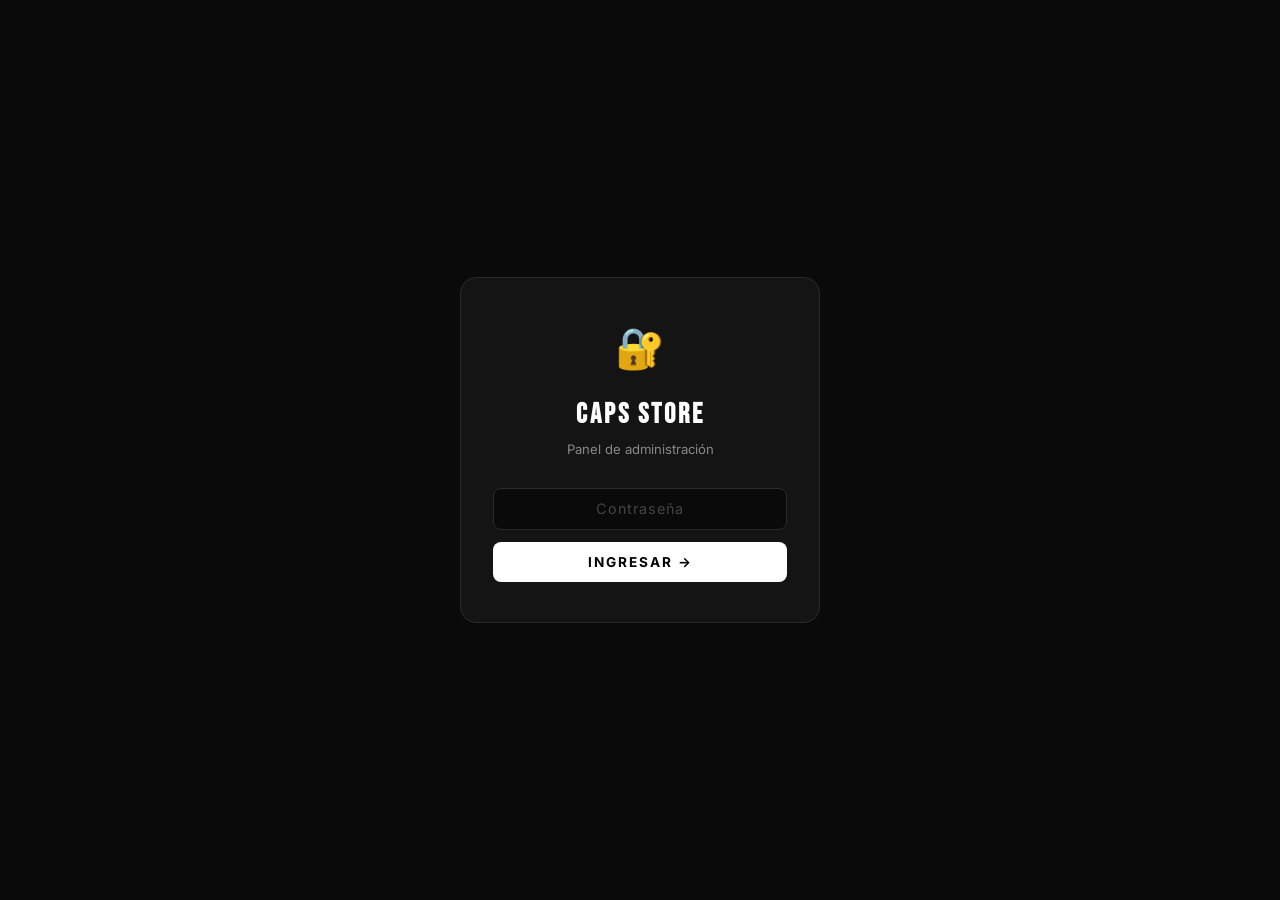
<file: admin.html>
<!DOCTYPE html>
<html lang="es">
<head>
  <meta charset="UTF-8">
  <meta name="viewport" content="width=device-width, initial-scale=1.0">
  <title>Admin — CAPS STORE</title>
  <link rel="preconnect" href="https://fonts.googleapis.com">
  <link rel="preconnect" href="https://fonts.gstatic.com" crossorigin>
  <link href="https://fonts.googleapis.com/css2?family=Bebas+Neue&family=Inter:wght@400;600;700&display=swap" rel="stylesheet">
  <link rel="stylesheet" href="css/styles.css">
</head>
<body>

  <!-- ══════════════════════════════════════
       LOGIN SCREEN
  ══════════════════════════════════════ -->
  <div class="login-screen" id="login-screen">
    <div class="login-box">
      <div class="login-icon">🔐</div>
      <h1><span>CAPS</span> STORE</h1>
      <p>Panel de administración</p>
      <div class="login-form">
        <input type="password" id="login-password" placeholder="Contraseña"
               autocomplete="current-password">
        <button class="btn-login" id="btn-login">Ingresar →</button>
        <div class="login-error" id="login-error"></div>
      </div>
    </div>
  </div>

  <!-- ══════════════════════════════════════
       DASHBOARD
  ══════════════════════════════════════ -->
  <div id="dashboard-screen" style="display:none">

    <!-- Header -->
    <header class="admin-header">
      <div class="admin-logo">
        <span>CAPS STORE</span>
        <small>Admin Panel</small>
      </div>
      <div style="display:flex;gap:0.5rem;align-items:center">
        <button class="btn-refresh" id="btn-refresh">↻ Actualizar</button>
        <button class="btn-logout" id="btn-logout">Salir</button>
      </div>
    </header>

    <main class="admin-main">

      <!-- Stats -->
      <div class="stats-row">
        <div class="stat-card">
          <div class="stat-val accent" id="stat-nuevos">0</div>
          <div class="stat-label">Nuevos</div>
        </div>
        <div class="stat-card">
          <div class="stat-val warning" id="stat-proceso">0</div>
          <div class="stat-label">En proceso</div>
        </div>
        <div class="stat-card">
          <div class="stat-val success" id="stat-completados">0</div>
          <div class="stat-label">Completados</div>
        </div>
        <div class="stat-card">
          <div class="stat-val" id="stat-total">0</div>
          <div class="stat-label">Total pedidos</div>
        </div>
        <div class="stat-card">
          <div class="stat-val success" id="stat-ventas">$0.00</div>
          <div class="stat-label">Ventas completadas</div>
        </div>
      </div>

      <!-- Filters -->
      <div class="admin-filters">
        <select id="filtro-estado">
          <option value="all">Todos los estados</option>
          <option value="nuevo">Nuevos</option>
          <option value="en_proceso">En proceso</option>
          <option value="completado">Completados</option>
        </select>
        <select id="filtro-entrega">
          <option value="all">Todos los tipos</option>
          <option value="local">Retiro en local</option>
          <option value="delivery">Delivery propio</option>
          <option value="empresa">Envío por empresa</option>
        </select>
        <span class="filter-count" id="filter-count"></span>
      </div>

      <!-- Orders -->
      <div class="pedidos-container" id="pedidos-container">
        <div class="admin-empty">
          <div style="font-size:2.5rem">📋</div>
          <h3>CARGANDO PEDIDOS</h3>
        </div>
      </div>

    </main>
  </div>

  <div id="toast-container"></div>

  <script src="js/productos.js"></script>
  <script src="js/admin.js"></script>
</body>
</html>
</file>
<file: css/styles.css>
/* ============================================================
   DESIGN TOKENS
   ============================================================ */
:root {
  --bg:           #0a0a0a;
  --surface:      #141414;
  --surface-2:    #1c1c1c;
  --border:       #2a2a2a;
  --accent:       #ffffff;
  --accent-hover: #d4d4d4;
  --text:         #ffffff;
  --text-muted:   #888888;
  --text-dim:     #444444;
  --danger:       #e53e3e;
  --success:      #48bb78;
  --warning:      #ecc94b;

  --radius:    8px;
  --radius-sm: 4px;
  --radius-lg: 16px;

  --font-heading: 'Bebas Neue', sans-serif;
  --font-body:    'Inter', sans-serif;

  --header-h:   60px;
  --filter-h:   110px;
  --cart-w:     400px;
}

/* ============================================================
   RESET
   ============================================================ */
*, *::before, *::after { box-sizing: border-box; margin: 0; padding: 0; }
html { scroll-behavior: smooth; }
body {
  background: var(--bg);
  color: var(--text);
  font-family: var(--font-body);
  font-size: 15px;
  line-height: 1.5;
  overflow-x: hidden;
}
img { max-width: 100%; display: block; }
button { cursor: pointer; border: none; outline: none; font-family: inherit; background: transparent; color: inherit; }
input, select, textarea { font-family: inherit; outline: none; border: none; background: transparent; color: inherit; }
a { color: inherit; text-decoration: none; }

::-webkit-scrollbar { width: 5px; }
::-webkit-scrollbar-track { background: transparent; }
::-webkit-scrollbar-thumb { background: var(--border); border-radius: 3px; }
::-webkit-scrollbar-thumb:hover { background: var(--accent); }

.hidden { display: none !important; }

/* ============================================================
   HEADER
   ============================================================ */
.site-header {
  position: sticky;
  top: 0;
  z-index: 100;
  height: var(--header-h);
  background: rgba(10,10,10,0.96);
  backdrop-filter: blur(12px);
  border-bottom: 1px solid var(--border);
  display: flex;
  align-items: center;
  justify-content: space-between;
  padding: 0 1rem;
}

.site-logo {
  font-family: var(--font-heading);
  font-size: 1.85rem;
  letter-spacing: 3px;
  color: var(--text);
}
.site-logo span { color: var(--accent); }

.cart-btn {
  display: flex;
  align-items: center;
  gap: 0.5rem;
  background: var(--surface-2);
  border: 1px solid var(--border);
  border-radius: var(--radius);
  padding: 0.5rem 0.875rem;
  font-size: 0.85rem;
  font-weight: 700;
  letter-spacing: 0.5px;
  transition: all 0.2s;
}
.cart-btn:hover { background: var(--accent); border-color: var(--accent); color: #000; }
.cart-btn svg { width: 18px; height: 18px; flex-shrink: 0; }

.cart-count {
  background: var(--accent);
  color: #000;
  font-size: 0.65rem;
  font-weight: 700;
  min-width: 18px;
  height: 18px;
  border-radius: 9px;
  display: flex;
  align-items: center;
  justify-content: center;
  padding: 0 4px;
  transition: all 0.2s;
}
.cart-btn:hover .cart-count { background: #333; color: #fff; }

/* ============================================================
   HERO
   ============================================================ */
.hero {
  text-align: center;
  padding: 5rem 1rem 4rem;
  border-bottom: 1px solid var(--border);
}
.hero h1 {
  font-family: var(--font-heading);
  font-size: clamp(3.5rem, 12vw, 7rem);
  letter-spacing: 6px;
  line-height: 1;
  margin-bottom: 0.75rem;
}
.hero h1 span { color: var(--accent); }
.hero p {
  color: var(--text-muted);
  font-size: 0.88rem;
  letter-spacing: 3px;
  text-transform: uppercase;
  margin-bottom: 2rem;
}
.hero-cta {
  display: inline-block;
  padding: 0.625rem 1.75rem;
  border: 1px solid var(--accent);
  border-radius: var(--radius);
  font-size: 0.75rem;
  font-weight: 700;
  letter-spacing: 2px;
  text-transform: uppercase;
  color: var(--accent);
  transition: all 0.2s;
}
.hero-cta:hover { background: var(--accent); color: #000; }

/* ============================================================
   FILTERS
   ============================================================ */
.filters-section {
  position: sticky;
  top: var(--header-h);
  z-index: 50;
  background: rgba(10,10,10,0.98);
  backdrop-filter: blur(12px);
  border-bottom: 1px solid var(--border);
  padding: 0.75rem 1rem;
  display: flex;
  flex-direction: column;
  gap: 0.625rem;
}

.search-wrapper {
  position: relative;
  display: flex;
  align-items: center;
}
.search-wrapper svg {
  position: absolute;
  left: 0.75rem;
  width: 16px;
  height: 16px;
  color: var(--text-muted);
  pointer-events: none;
  flex-shrink: 0;
}
.search-input {
  width: 100%;
  background: var(--surface);
  border: 1px solid var(--border);
  border-radius: var(--radius);
  color: var(--text);
  font-size: 0.875rem;
  padding: 0.5rem 0.75rem 0.5rem 2.25rem;
  transition: border-color 0.2s;
}
.search-input::placeholder { color: var(--text-dim); }
.search-input:focus { border-color: var(--accent); }

.categories-scroll {
  display: flex;
  gap: 0.4rem;
  overflow-x: auto;
  scrollbar-width: none;
  padding-bottom: 2px;
}
.categories-scroll::-webkit-scrollbar { display: none; }

.cat-btn {
  flex-shrink: 0;
  background: var(--surface);
  border: 1px solid var(--border);
  border-radius: 999px;
  color: var(--text-muted);
  font-size: 0.73rem;
  font-weight: 700;
  letter-spacing: 0.75px;
  text-transform: uppercase;
  padding: 0.3rem 0.75rem;
  transition: all 0.18s;
  white-space: nowrap;
}
.cat-btn:hover { border-color: var(--accent); color: var(--accent); }
.cat-btn.active { background: var(--accent); border-color: var(--accent); color: #000; }

/* ============================================================
   RESULTS INFO
   ============================================================ */
.results-info {
  padding: 0.5rem 1rem;
  font-size: 0.73rem;
  color: var(--text-dim);
  letter-spacing: 1px;
  text-transform: uppercase;
}

/* ============================================================
   PRODUCT GRID
   ============================================================ */
.productos-grid {
  display: grid;
  grid-template-columns: repeat(2, 1fr);
  gap: 1px;
  background: var(--border);
  min-height: 300px;
}
@media (min-width: 580px) { .productos-grid { grid-template-columns: repeat(3, 1fr); } }
@media (min-width: 860px) { .productos-grid { grid-template-columns: repeat(4, 1fr); } }
@media (min-width: 1100px) { .productos-grid { grid-template-columns: repeat(5, 1fr); } }

/* ============================================================
   PRODUCT CARD
   ============================================================ */
.producto-card {
  background: var(--bg);
  display: flex;
  flex-direction: column;
  transition: background 0.2s;
}
.producto-card:hover { background: var(--surface); }

.producto-img-wrap {
  position: relative;
  aspect-ratio: 1;
  overflow: hidden;
  background: var(--surface-2);
}
.producto-img-wrap img {
  width: 100%;
  height: 100%;
  object-fit: cover;
  transition: transform 0.4s ease;
}
.producto-card:hover .producto-img-wrap img { transform: scale(1.06); }

.img-placeholder {
  position: absolute;
  inset: 0;
  display: none;
  align-items: center;
  justify-content: center;
  font-size: 2.75rem;
  background: var(--surface-2);
  color: var(--text-dim);
}

.qty-badge {
  position: absolute;
  top: 0.5rem;
  right: 0.5rem;
  background: var(--accent);
  color: #000;
  font-size: 0.68rem;
  font-weight: 700;
  width: 22px;
  height: 22px;
  border-radius: 50%;
  display: flex;
  align-items: center;
  justify-content: center;
}

.producto-info {
  padding: 0.625rem 0.75rem 0.75rem;
  display: flex;
  flex-direction: column;
  gap: 0.2rem;
  flex: 1;
}
.producto-cat {
  font-size: 0.62rem;
  font-weight: 700;
  letter-spacing: 1.5px;
  text-transform: uppercase;
  color: var(--accent);
}
.producto-nombre {
  font-size: 0.82rem;
  font-weight: 700;
  line-height: 1.3;
  color: var(--text);
}
.producto-precio {
  font-family: var(--font-heading);
  font-size: 1.2rem;
  letter-spacing: 1px;
  color: var(--text);
  margin-top: 0.1rem;
}
.producto-controles { margin-top: auto; padding-top: 0.5rem; }

.btn-agregar {
  width: 100%;
  background: var(--accent);
  color: #000;
  font-weight: 700;
  font-size: 0.72rem;
  letter-spacing: 1px;
  text-transform: uppercase;
  padding: 0.45rem;
  border-radius: var(--radius-sm);
  transition: background 0.18s;
}
.btn-agregar:hover { background: var(--accent-hover); }

.qty-control {
  display: flex;
  align-items: center;
  border: 1px solid var(--accent);
  border-radius: var(--radius-sm);
  overflow: hidden;
}
.qty-control button {
  width: 30px;
  height: 30px;
  font-size: 1rem;
  font-weight: 700;
  color: var(--accent);
  display: flex;
  align-items: center;
  justify-content: center;
  transition: background 0.15s;
}
.qty-control button:hover { background: var(--accent); color: #000; }
.qty-control span {
  flex: 1;
  text-align: center;
  font-weight: 700;
  font-size: 0.82rem;
}

/* ============================================================
   EMPTY STATE
   ============================================================ */
.empty-state {
  grid-column: 1 / -1;
  text-align: center;
  padding: 5rem 1rem;
  color: var(--text-dim);
}
.empty-state .ei { font-size: 2.5rem; margin-bottom: 0.75rem; }
.empty-state h3 {
  font-family: var(--font-heading);
  font-size: 1.4rem;
  letter-spacing: 2px;
  margin-bottom: 0.4rem;
  color: var(--text-muted);
}
.empty-state p { font-size: 0.85rem; }

/* ============================================================
   CART OVERLAY + SIDEBAR
   ============================================================ */
.cart-overlay {
  position: fixed;
  inset: 0;
  background: rgba(0,0,0,0.75);
  z-index: 200;
  opacity: 0;
  pointer-events: none;
  transition: opacity 0.3s;
}
.cart-overlay.open { opacity: 1; pointer-events: all; }

.cart-sidebar {
  position: fixed;
  top: 0;
  right: 0;
  width: min(var(--cart-w), 100vw);
  height: 100%;
  background: var(--surface);
  z-index: 300;
  overflow: hidden;
  transform: translateX(100%);
  transition: transform 0.35s cubic-bezier(0.4,0,0.2,1);
  border-left: 1px solid var(--border);
}
.cart-sidebar.open { transform: translateX(0); }

/* Two sliding views */
.cart-view, .checkout-view {
  position: absolute;
  inset: 0;
  display: flex;
  flex-direction: column;
  transition: transform 0.32s ease;
  background: var(--surface);
}
.cart-view { transform: translateX(0); }
.cart-view.slide-left { transform: translateX(-100%); }
.checkout-view { transform: translateX(100%); }
.checkout-view.slide-in { transform: translateX(0); }

.cart-head {
  display: flex;
  align-items: center;
  justify-content: space-between;
  padding: 1rem 1.125rem;
  border-bottom: 1px solid var(--border);
  flex-shrink: 0;
}
.cart-head h2 {
  font-family: var(--font-heading);
  font-size: 1.4rem;
  letter-spacing: 2px;
}
.head-left { display: flex; align-items: center; gap: 0.625rem; }

.icon-btn {
  width: 34px;
  height: 34px;
  border-radius: var(--radius-sm);
  display: flex;
  align-items: center;
  justify-content: center;
  color: var(--text-muted);
  font-size: 1.1rem;
  transition: all 0.15s;
}
.icon-btn:hover { background: var(--surface-2); color: var(--text); }

.cart-items {
  flex: 1;
  overflow-y: auto;
  padding: 0.875rem;
}
.cart-empty-msg {
  text-align: center;
  padding: 3rem 1rem;
  color: var(--text-muted);
}
.cart-empty-msg .ei { font-size: 2rem; margin-bottom: 0.5rem; }
.cart-empty-msg p { font-size: 0.85rem; }

.cart-item {
  display: flex;
  gap: 0.75rem;
  padding: 0.75rem 0;
  border-bottom: 1px solid var(--border);
}
.cart-item:last-child { border-bottom: none; }

.ci-img {
  width: 58px;
  height: 58px;
  border-radius: var(--radius-sm);
  object-fit: cover;
  background: var(--surface-2);
  flex-shrink: 0;
}
.ci-img-ph {
  width: 58px;
  height: 58px;
  border-radius: var(--radius-sm);
  background: var(--surface-2);
  display: none;
  align-items: center;
  justify-content: center;
  font-size: 1.4rem;
  flex-shrink: 0;
}
.ci-info { flex: 1; min-width: 0; }
.ci-name {
  font-size: 0.82rem;
  font-weight: 600;
  white-space: nowrap;
  overflow: hidden;
  text-overflow: ellipsis;
  margin-bottom: 0.2rem;
}
.ci-price {
  font-family: var(--font-heading);
  font-size: 1rem;
  letter-spacing: 1px;
  color: var(--accent);
}
.ci-controls {
  display: flex;
  align-items: center;
  gap: 0.375rem;
  margin-top: 0.375rem;
}
.ci-qty-btn {
  width: 24px;
  height: 24px;
  border-radius: var(--radius-sm);
  border: 1px solid var(--border);
  font-size: 0.9rem;
  display: flex;
  align-items: center;
  justify-content: center;
  transition: all 0.15s;
}
.ci-qty-btn:hover { border-color: var(--accent); color: var(--accent); }
.ci-qty-btn.del:hover { border-color: var(--danger); color: var(--danger); }
.ci-qty { font-size: 0.8rem; font-weight: 700; min-width: 18px; text-align: center; }
.ci-unit {
  font-size: 0.7rem;
  color: var(--text-muted);
  margin-left: auto;
}

.cart-foot {
  padding: 1rem 1.125rem;
  border-top: 1px solid var(--border);
  flex-shrink: 0;
}
.total-row {
  display: flex;
  justify-content: space-between;
  align-items: baseline;
  margin-bottom: 0.875rem;
}
.total-label {
  font-size: 0.75rem;
  text-transform: uppercase;
  letter-spacing: 1.5px;
  color: var(--text-muted);
}
.total-amount {
  font-family: var(--font-heading);
  font-size: 1.6rem;
  letter-spacing: 2px;
}

.btn-cta {
  width: 100%;
  font-weight: 700;
  font-size: 0.82rem;
  letter-spacing: 1.5px;
  text-transform: uppercase;
  padding: 0.8rem;
  border-radius: var(--radius);
  transition: background 0.18s;
}
.btn-cta.orange { background: var(--accent); color: #000; }
.btn-cta.orange:hover { background: var(--accent-hover); }
.btn-cta.green { background: #25D366; color: #fff; display: flex; align-items: center; justify-content: center; gap: 0.5rem; }
.btn-cta.green:hover { background: #1ebe5a; }
.btn-cta:disabled { background: var(--surface-2); color: var(--text-dim); cursor: not-allowed; }

/* ============================================================
   CHECKOUT FORM
   ============================================================ */
.checkout-body {
  flex: 1;
  overflow-y: auto;
  padding: 1rem 1.125rem;
}
.form-group { margin-bottom: 0.875rem; }
.form-group label {
  display: block;
  font-size: 0.68rem;
  font-weight: 700;
  text-transform: uppercase;
  letter-spacing: 1px;
  color: var(--text-muted);
  margin-bottom: 0.3rem;
}
.form-group input,
.form-group select,
.form-group textarea {
  width: 100%;
  background: var(--bg);
  border: 1px solid var(--border);
  border-radius: var(--radius);
  color: var(--text);
  font-size: 0.875rem;
  padding: 0.575rem 0.8rem;
  transition: border-color 0.2s;
}
.form-group input:focus,
.form-group select:focus,
.form-group textarea:focus { border-color: var(--accent); }
.form-group input::placeholder,
.form-group textarea::placeholder { color: var(--text-dim); }
.form-group select {
  appearance: none;
  background-image: url("data:image/svg+xml,%3Csvg xmlns='http://www.w3.org/2000/svg' width='12' height='8' viewBox='0 0 12 8'%3E%3Cpath fill='%23888' d='M1 1l5 5 5-5'/%3E%3C/svg%3E");
  background-repeat: no-repeat;
  background-position: right 0.8rem center;
  padding-right: 2.25rem;
}
.form-group select option { background: var(--surface-2); }
.form-group textarea { resize: vertical; min-height: 70px; }

.info-box {
  background: var(--bg);
  border: 1px solid var(--border);
  border-left: 3px solid var(--accent);
  border-radius: var(--radius);
  padding: 0.75rem 0.875rem;
  font-size: 0.82rem;
  color: var(--text-muted);
  line-height: 1.6;
  margin-bottom: 0.75rem;
}
.info-box strong { color: var(--text); }

.pago-options { display: flex; gap: 0.5rem; }
.pago-opt {
  flex: 1;
  display: flex;
  align-items: center;
  gap: 0.5rem;
  background: var(--bg);
  border: 1px solid var(--border);
  border-radius: var(--radius);
  padding: 0.5rem 0.625rem;
  cursor: pointer;
  font-size: 0.8rem;
  transition: all 0.15s;
}
.pago-opt:hover { border-color: var(--accent); }
.pago-opt.selected { border-color: var(--accent); background: rgba(255,255,255,0.07); }
.pago-opt input[type="radio"] { accent-color: var(--accent); margin: 0; }

.checkout-foot {
  padding: 1rem 1.125rem;
  border-top: 1px solid var(--border);
  flex-shrink: 0;
}

/* ============================================================
   FOOTER
   ============================================================ */
.site-footer {
  border-top: 1px solid var(--border);
  padding: 2rem 1rem;
  text-align: center;
  color: var(--text-dim);
  font-size: 0.78rem;
}
.site-footer a { color: var(--accent); }

/* ============================================================
   TOAST
   ============================================================ */
#toast-container {
  position: fixed;
  bottom: 1.5rem;
  left: 50%;
  transform: translateX(-50%);
  z-index: 9999;
  display: flex;
  flex-direction: column;
  align-items: center;
  gap: 0.4rem;
  pointer-events: none;
}
.toast {
  background: var(--surface-2);
  border: 1px solid var(--border);
  border-radius: var(--radius);
  padding: 0.625rem 1.125rem;
  font-size: 0.82rem;
  font-weight: 600;
  color: var(--text);
  white-space: nowrap;
  animation: toastIn 0.25s ease, toastOut 0.3s ease 2.5s forwards;
}
.toast.success { border-left: 3px solid var(--success); }
.toast.error   { border-left: 3px solid var(--danger); }

@keyframes toastIn  { from { opacity:0; transform:translateY(8px); } to { opacity:1; transform:translateY(0); } }
@keyframes toastOut { from { opacity:1; } to { opacity:0; } }

/* ============================================================
   ADMIN — LOGIN SCREEN
   ============================================================ */
.login-screen {
  min-height: 100vh;
  display: flex;
  align-items: center;
  justify-content: center;
  padding: 1rem;
}
.login-box {
  width: 100%;
  max-width: 360px;
  background: var(--surface);
  border: 1px solid var(--border);
  border-radius: var(--radius-lg);
  padding: 2.5rem 2rem;
  text-align: center;
}
.login-icon { font-size: 2.5rem; margin-bottom: 1rem; }
.login-box h1 {
  font-family: var(--font-heading);
  font-size: 1.75rem;
  letter-spacing: 3px;
  margin-bottom: 0.25rem;
}
.login-box h1 span { color: var(--accent); }
.login-box p { color: var(--text-muted); font-size: 0.82rem; margin-bottom: 1.75rem; }

.login-form { display: flex; flex-direction: column; gap: 0.75rem; }
.login-form input {
  width: 100%;
  background: var(--bg);
  border: 1px solid var(--border);
  border-radius: var(--radius);
  color: var(--text);
  font-size: 0.9rem;
  padding: 0.7rem 1rem;
  text-align: center;
  letter-spacing: 3px;
  transition: border-color 0.2s;
}
.login-form input:focus { border-color: var(--accent); }
.login-form input::placeholder { letter-spacing: 1px; color: var(--text-dim); }

.btn-login {
  width: 100%;
  background: var(--accent);
  color: #000;
  font-weight: 700;
  font-size: 0.85rem;
  letter-spacing: 2px;
  text-transform: uppercase;
  padding: 0.75rem;
  border-radius: var(--radius);
  transition: background 0.18s;
}
.btn-login:hover { background: var(--accent-hover); }
.login-error {
  font-size: 0.8rem;
  color: var(--danger);
  margin-top: 0.25rem;
  display: none;
}

/* ============================================================
   ADMIN — DASHBOARD
   ============================================================ */
.admin-header {
  background: rgba(10,10,10,0.98);
  backdrop-filter: blur(12px);
  border-bottom: 1px solid var(--border);
  padding: 0 1rem;
  height: var(--header-h);
  display: flex;
  align-items: center;
  justify-content: space-between;
  position: sticky;
  top: 0;
  z-index: 50;
}
.admin-logo {
  font-family: var(--font-heading);
  font-size: 1.4rem;
  letter-spacing: 2px;
}
.admin-logo span { color: var(--accent); }
.admin-logo small {
  font-family: var(--font-body);
  font-size: 0.62rem;
  letter-spacing: 1px;
  color: var(--text-muted);
  text-transform: uppercase;
  display: block;
  line-height: 1;
}

.btn-logout {
  background: var(--surface-2);
  border: 1px solid var(--border);
  border-radius: var(--radius);
  padding: 0.4rem 0.875rem;
  font-size: 0.78rem;
  font-weight: 700;
  letter-spacing: 0.5px;
  text-transform: uppercase;
  transition: all 0.18s;
}
.btn-logout:hover { border-color: var(--danger); color: var(--danger); }

.admin-main { padding: 1.25rem 1rem; max-width: 1200px; margin: 0 auto; }

/* Stats row */
.stats-row {
  display: grid;
  grid-template-columns: repeat(2, 1fr);
  gap: 0.75rem;
  margin-bottom: 1.5rem;
}
@media (min-width: 600px) { .stats-row { grid-template-columns: repeat(3, 1fr); } }
@media (min-width: 900px) { .stats-row { grid-template-columns: repeat(5, 1fr); } }

.stat-card {
  background: var(--surface);
  border: 1px solid var(--border);
  border-radius: var(--radius);
  padding: 0.875rem;
  text-align: center;
}
.stat-val {
  font-family: var(--font-heading);
  font-size: 1.75rem;
  letter-spacing: 1px;
  line-height: 1;
  margin-bottom: 0.25rem;
}
.stat-val.accent { color: var(--accent); }
.stat-val.success { color: var(--success); }
.stat-val.warning { color: var(--warning); }
.stat-label { font-size: 0.68rem; text-transform: uppercase; letter-spacing: 1px; color: var(--text-muted); }

/* Admin filters */
.admin-filters {
  display: flex;
  flex-wrap: wrap;
  gap: 0.5rem;
  margin-bottom: 1.25rem;
  align-items: center;
}
.admin-filters select {
  background: var(--surface);
  border: 1px solid var(--border);
  border-radius: var(--radius);
  color: var(--text);
  font-size: 0.8rem;
  padding: 0.45rem 2rem 0.45rem 0.75rem;
  appearance: none;
  background-image: url("data:image/svg+xml,%3Csvg xmlns='http://www.w3.org/2000/svg' width='12' height='8' viewBox='0 0 12 8'%3E%3Cpath fill='%23888' d='M1 1l5 5 5-5'/%3E%3C/svg%3E");
  background-repeat: no-repeat;
  background-position: right 0.6rem center;
  cursor: pointer;
  transition: border-color 0.18s;
}
.admin-filters select:focus { border-color: var(--accent); outline: none; }
.filter-count {
  margin-left: auto;
  font-size: 0.73rem;
  color: var(--text-muted);
  letter-spacing: 0.5px;
}

/* Order cards */
.pedidos-container { display: flex; flex-direction: column; gap: 1rem; }

.pedido-card {
  background: var(--surface);
  border: 1px solid var(--border);
  border-radius: var(--radius);
  overflow: hidden;
  transition: border-color 0.2s;
}
.pedido-card.estado-nuevo     { border-left: 3px solid var(--accent); }
.pedido-card.estado-en_proceso { border-left: 3px solid var(--warning); }
.pedido-card.estado-completado { border-left: 3px solid var(--success); }

.pedido-top {
  display: flex;
  align-items: flex-start;
  justify-content: space-between;
  padding: 0.875rem 1rem;
  border-bottom: 1px solid var(--border);
  gap: 0.5rem;
  flex-wrap: wrap;
}
.pedido-id { font-size: 0.72rem; color: var(--text-muted); font-family: monospace; }
.pedido-fecha { font-size: 0.72rem; color: var(--text-dim); margin-top: 0.15rem; }

.badge {
  font-size: 0.65rem;
  font-weight: 700;
  letter-spacing: 0.75px;
  text-transform: uppercase;
  padding: 0.2rem 0.6rem;
  border-radius: 999px;
  flex-shrink: 0;
}
.badge-nuevo     { background: rgba(255,255,255,0.1); color: var(--accent); }
.badge-proceso   { background: rgba(236,201,75,0.15); color: var(--warning); }
.badge-completado { background: rgba(72,187,120,0.15); color: var(--success); }

.pedido-cliente {
  padding: 0.75rem 1rem;
  border-bottom: 1px solid var(--border);
  display: flex;
  flex-wrap: wrap;
  gap: 0.5rem 1.5rem;
}
.pedido-cliente-nombre { font-weight: 700; font-size: 0.9rem; }
.pedido-cliente-wa {
  font-size: 0.82rem;
  color: #25D366;
  display: flex;
  align-items: center;
  gap: 0.25rem;
  text-decoration: underline;
}
.pedido-cliente-wa:hover { color: #1ebe5a; }

.pedido-body { padding: 0.75rem 1rem; border-bottom: 1px solid var(--border); }
.pedido-items { margin-bottom: 0.5rem; }
.pedido-item {
  display: flex;
  justify-content: space-between;
  font-size: 0.82rem;
  padding: 0.15rem 0;
  color: var(--text-muted);
}
.pedido-item span:last-child { color: var(--text); font-weight: 600; }

.pedido-meta {
  display: flex;
  flex-wrap: wrap;
  gap: 0.3rem 1rem;
  font-size: 0.78rem;
  color: var(--text-muted);
  padding-top: 0.5rem;
  border-top: 1px solid var(--border);
  margin-top: 0.5rem;
}
.pedido-meta span { display: flex; align-items: center; gap: 0.3rem; }
.pedido-nota { width: 100%; font-style: italic; color: var(--text-dim); }

.pedido-foot {
  display: flex;
  align-items: center;
  justify-content: space-between;
  padding: 0.75rem 1rem;
  flex-wrap: wrap;
  gap: 0.5rem;
}
.pedido-total {
  font-family: var(--font-heading);
  font-size: 1.5rem;
  letter-spacing: 1px;
  color: var(--text);
}
.pedido-acciones { display: flex; gap: 0.5rem; flex-wrap: wrap; }

.btn-estado {
  font-size: 0.72rem;
  font-weight: 700;
  letter-spacing: 0.5px;
  text-transform: uppercase;
  padding: 0.375rem 0.75rem;
  border-radius: var(--radius-sm);
  border: 1px solid;
  transition: all 0.15s;
}
.btn-estado.proceso   { border-color: var(--warning); color: var(--warning); }
.btn-estado.proceso:hover { background: var(--warning); color: #000; }
.btn-estado.completado { border-color: var(--success); color: var(--success); }
.btn-estado.completado:hover { background: var(--success); color: #000; }
.btn-estado.reabrir   { border-color: var(--text-muted); color: var(--text-muted); }
.btn-estado.reabrir:hover { border-color: var(--text); color: var(--text); }

.btn-eliminar {
  font-size: 0.8rem;
  padding: 0.375rem 0.625rem;
  border-radius: var(--radius-sm);
  border: 1px solid var(--border);
  color: var(--text-muted);
  transition: all 0.15s;
}
.btn-eliminar:hover { border-color: var(--danger); color: var(--danger); }

.btn-refresh {
  background: var(--surface-2);
  border: 1px solid var(--border);
  border-radius: var(--radius);
  padding: 0.45rem 0.875rem;
  font-size: 0.78rem;
  font-weight: 700;
  letter-spacing: 0.5px;
  text-transform: uppercase;
  transition: all 0.18s;
}
.btn-refresh:hover { border-color: var(--accent); color: var(--accent); }

.admin-empty {
  text-align: center;
  padding: 4rem 1rem;
  color: var(--text-dim);
}
.admin-empty h3 {
  font-family: var(--font-heading);
  font-size: 1.3rem;
  letter-spacing: 2px;
  margin: 0.75rem 0 0.5rem;
  color: var(--text-muted);
}
.admin-empty p { font-size: 0.85rem; }

/* ============================================================
   PRODUCT SECTIONS
   ============================================================ */
.section-divider {
  display: flex;
  align-items: center;
  gap: 1rem;
  padding: 1.5rem 1rem 0.75rem;
  border-top: 1px solid var(--border);
}
.product-section:first-child .section-divider { border-top: none; padding-top: 1rem; }
.section-divider h2 {
  font-family: var(--font-heading);
  font-size: 1.4rem;
  letter-spacing: 5px;
  color: var(--text-muted);
  white-space: nowrap;
}
.section-divider::after {
  content: '';
  flex: 1;
  height: 1px;
  background: var(--border);
}

.cat-sep {
  color: var(--border);
  font-size: 1rem;
  align-self: center;
  flex-shrink: 0;
  user-select: none;
}

.cat-sub {
  font-size: 0.68rem;
  opacity: 0.85;
}
.cat-sub.active, .cat-sub:hover { opacity: 1; }

#empty-global {
  text-align: center;
  padding: 5rem 1rem;
  color: var(--text-dim);
}
#empty-global .ei { font-size: 2.5rem; margin-bottom: 0.75rem; }
#empty-global h3 {
  font-family: var(--font-heading);
  font-size: 1.4rem;
  letter-spacing: 2px;
  margin-bottom: 0.4rem;
  color: var(--text-muted);
}
#empty-global p { font-size: 0.85rem; }
</file>
